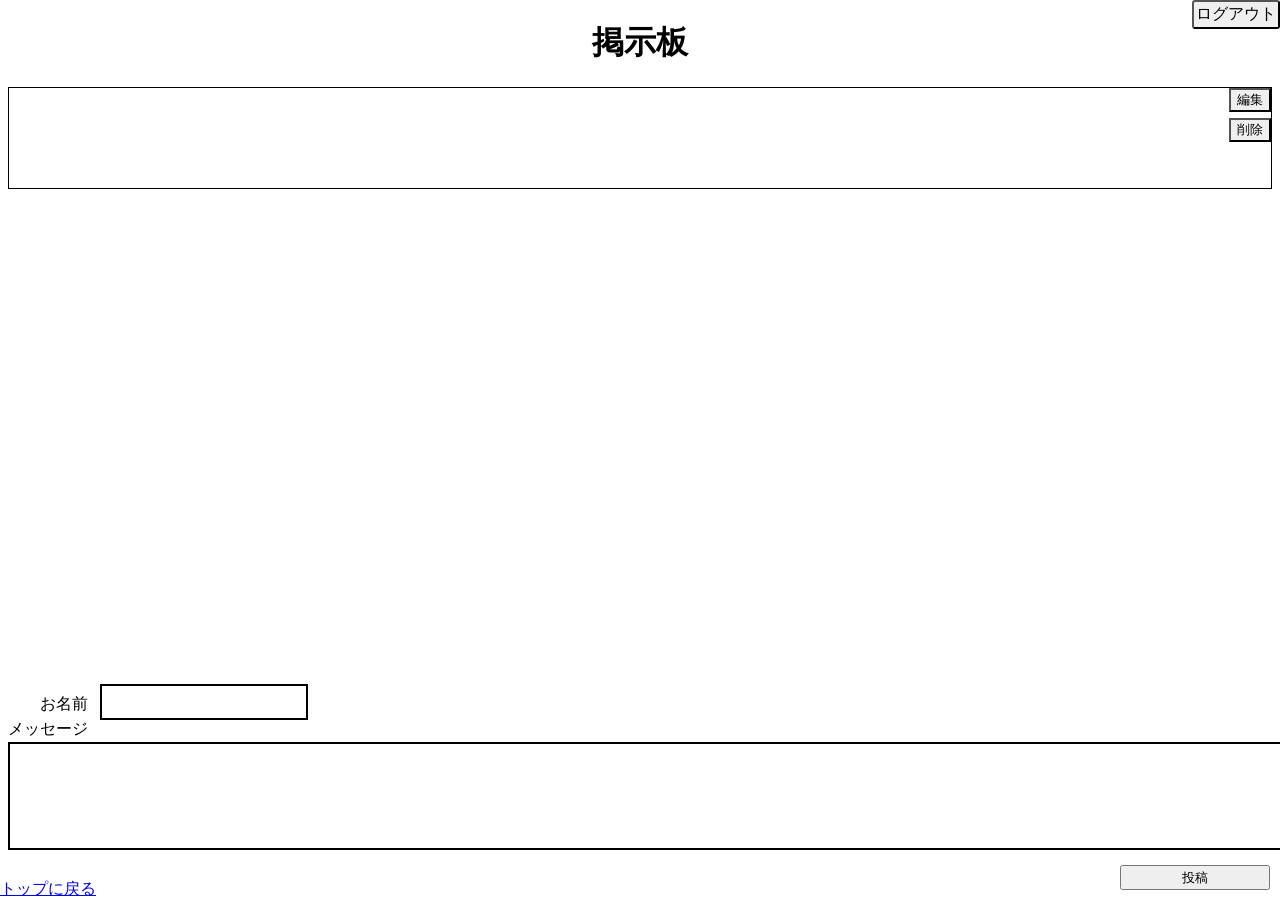
<file: target/classes/templates/posts/index.html>
<!DOCTYPE html>
<html xmlns:th="http://www.thymeleaf.org" xmlns:xsi="http://www.w3.org/2001/XMLSchema-instance"
      xsi:schemaLocation="http://www.thymeleaf.org ">
<head>
    <meta charset="UTF-8"/>
    <title>掲示板サイト</title>
    <link href="../../static/css/style.css" rel="stylesheet" type="text/css" th:href="@{/css/style.css}"/>
</head>
<body>
<header>
    <h1>掲示板</h1>
    <form th:action="@{/logout}" method="post">
        <input type="submit" class="btn-logout" value="ログアウト" />
    </form>
</header>
<main>
    <div>
        <div class="board-area">
            <div class="table">
                <div class="block_line" th:each="post : ${posts}">
                    <p class="input_name" th:text="${post.post_user}"></p>
                    <p class="input_message" th:text="${post.message}"></p>
                    <p class="input_dt" th:text="${post.dt}"></p>
                    <form class="input_form" th:action="@{/posts/edit}" method="get">
                        <input type="submit" class="btn btn-outline-primary" name="form" value="編集">
                        <input type="hidden" name="id" th:value="${post.id}">
                    </form>
                    <form class="input_delete_form" th:action="@{/posts/delete}" method="post">
                        <input type="submit" class="btn btn-outline-danger" value="削除">
                        <input type="hidden" name="id" th:value="${post.id}">
                    </form>
                </div>
            </div>
        </div>
        <hr>
        <form th:action="@{/posts/add}" method="post" th:object="${bulletinBoardForm}">
            <label class="name">お名前</label>
            <input type="text" class="btn-outline" id="username" name="username" th:field="*{username}">
            <label class="message">メッセージ</label>
            <textarea id="message" name="message" rows="5" cols="80" th:field="*{message}"></textarea>
            <button type="submit">投稿</button>
        </form>
        <a class="home" href="/">トップに戻る</a>
    </div>
</main>
</body>
</html>
</file>
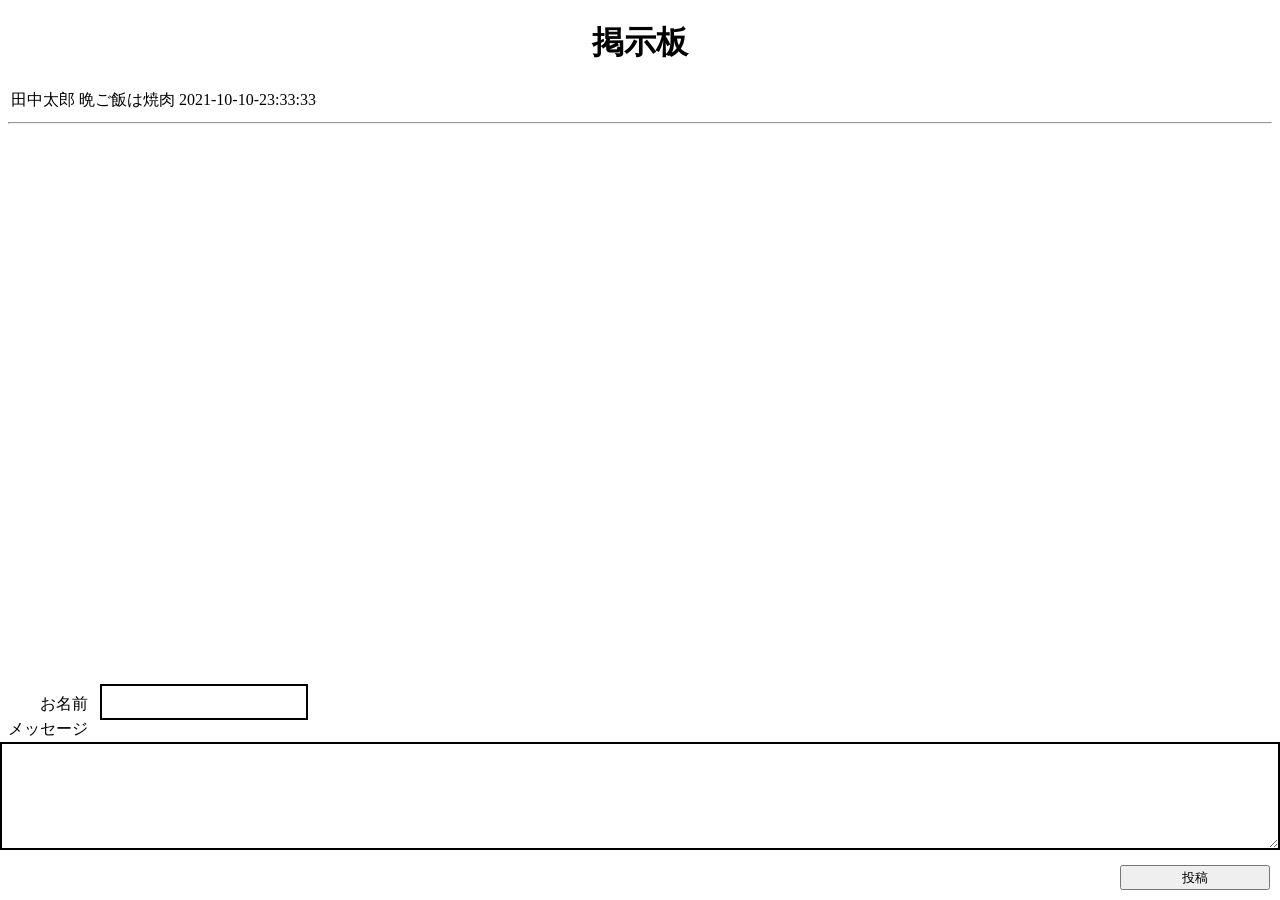
<file: bin/target/classes/templates/customers/index.html>
<!DOCTYPE html>
<html xmlns:th="http://www.thymeleaf.org" xmlns:xsi="http://www.w3.org/2001/XMLSchema-instance"
      xsi:schemaLocation="http://www.thymeleaf.org ">
<head>
    <meta charset="UTF-8"/>
    <title>掲示板サイト</title>
    <link href="css/style.css" rel="stylesheet" type="text/css">
</head>
<body>
<header>
    <h1>掲示板</h1>
</header>
<main>
    <div>
        <div id="board-area">
            <table>
                <tr th:each="customer : ${customers}">
                    <td class="input_name" th:text="customer.name">田中太郎</td>
                    <td class="input_message" th:text="customer.message">晩ご飯は焼肉</td>
                    <td class="input_dt" th:text="customer.dt">2021-10-10-23:33:33</td>
                </tr>
            </table>
        </div>
        <hr>
        <form method="POST" th:action="@{/customers}" th:object="${customer}">
            <label class="name">お名前</label>
            <input th:field="*{name}">
            <label class="message">メッセージ</label>
            <textarea rows="5" cols="80" th:field="*{message}">
                </textarea>
            <button>投稿</button>
        </form>
    </div>
</main>
</body>
</html>
</file>
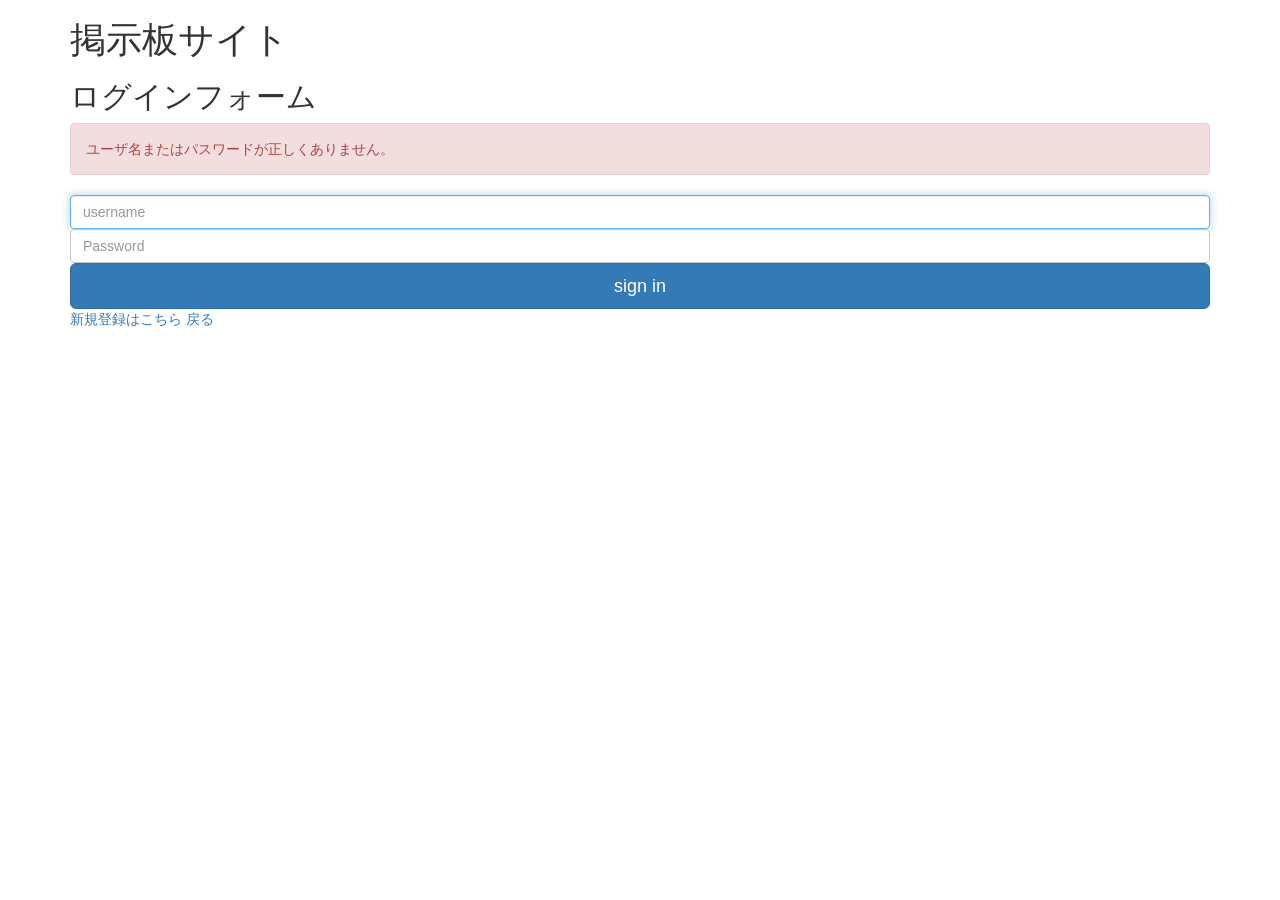
<file: target/classes/templates/loginForm.html>
<!DOCTYPE html>
<html xmlns:th="http://www.thymeleaf.org">
<head>
    <meta charset="utf-8" />
    <title>ログインフォーム</title>
    <link rel="stylesheet" href="http://maxcdn.bootstrapcdn.com/bootstrap/3.3.7/css/bootstrap.min.css" th:href="@{/webjars/bootstrap/3.3.7/css/bootstrap.min.css}" />
    <link rel="stylesheet" href="http://maxcdn.bootstrapcdn.com/bootstrap/3.3.7/css/bootstrap.min.css" th:href="@{/webjars/bootstrap/3.3.7/css/bootstrap-theme.min.css}" />
</head>
<body>
    <div class="container">
        <h1>掲示板サイト</h1>
        <form class="form-signin" method="post" th:action="@{/loginForm}">
            <h2 class="form-signin-heading">ログインフォーム</h2>

            <div th:if="${param.error}" class="alert alert-danger">
                ユーザ名またはパスワードが正しくありません。
            </div>
            <input type="text" class="form-control" name="username" placeholder="username" required="required" autofocus="autofocus" />
            <input type="password" class="form-control" name="password" placeholder="Password" required="required" autofocus="autofocus" />
            <button class="btn btn-lg btn-primary btn-block" type="submit">sign in</button>
        </form>
        <div>
            <a href="/newUser">新規登録はこちら</a>
            <a href="/">戻る</a>
        </div>
    </div>
</body>
</html>
</file>
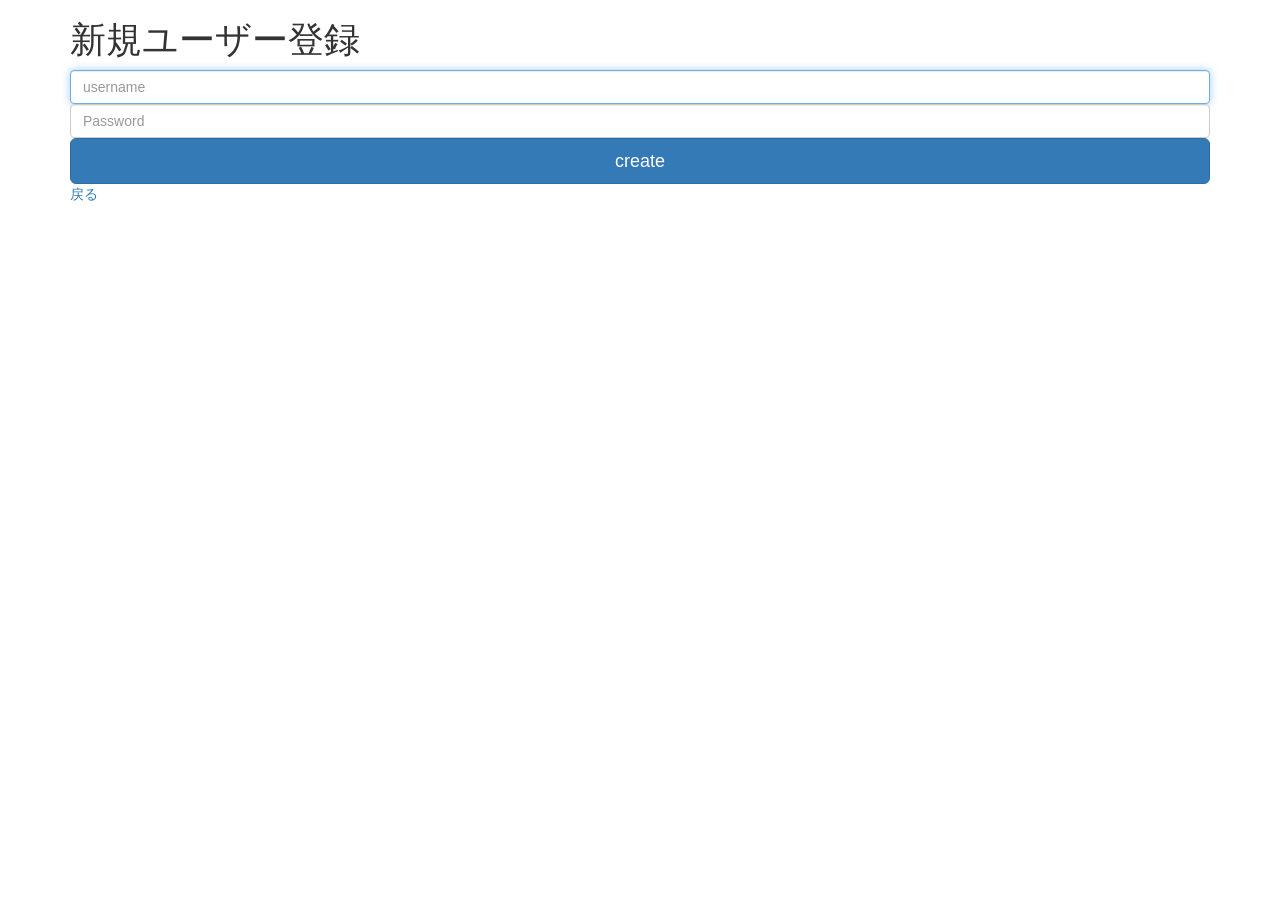
<file: target/classes/templates/newUser.html>
<!DOCTYPE html>
<html xmlns:th="http://www.thymeleaf.org">
<head>
    <meta charset="utf-8" />
    <title>新規ユーザー登録</title>
    <link rel="stylesheet" href="http://maxcdn.bootstrapcdn.com/bootstrap/3.3.7/css/bootstrap.min.css" th:href="@{/webjars/bootstrap/3.3.7/css/bootstrap.min.css}" />
    <link rel="stylesheet" href="http://maxcdn.bootstrapcdn.com/bootstrap/3.3.7/css/bootstrap.min.css" th:href="@{/webjars/bootstrap/3.3.7/css/bootstrap-theme.min.css}" />
</head>
<body>
<div class="container">
    <h1>新規ユーザー登録</h1>
    <form class="form-signin" method="post" th:action="@{/newUser}">
        <div>
            <input type="text" class="form-control" name="username" placeholder="username" required="required" autofocus="autofocus" />
            <input type="password" class="form-control" name="encoded_password" placeholder="Password" required="required" autofocus="autofocus" />
            <button class="btn btn-lg btn-primary btn-block" type="submit">create</button>
        </div>
    </form>
    <a href="/">戻る</a>
</div>
</body>
</html>
</file>
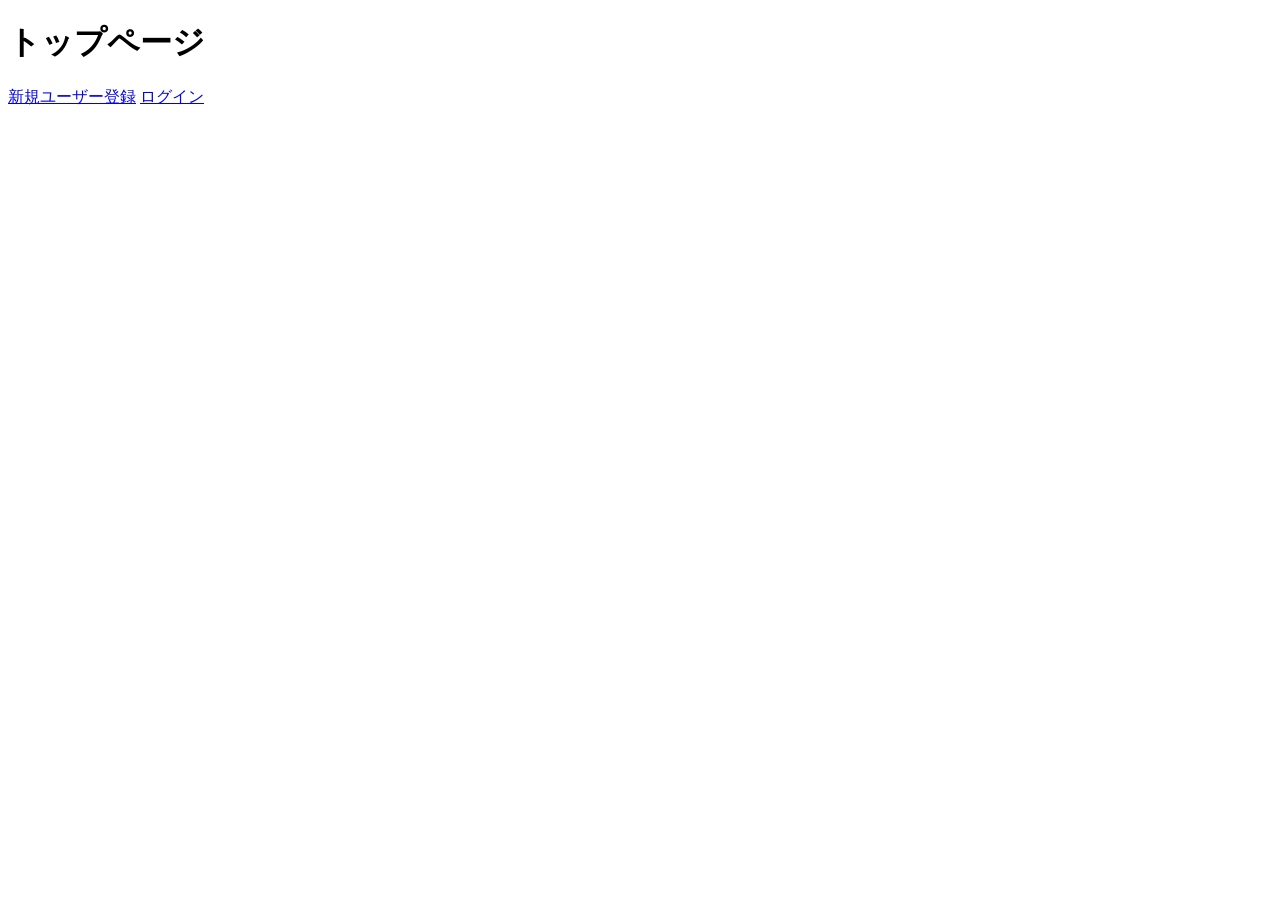
<file: target/classes/templates/topPage.html>
<!DOCTYPE html>
<html>
<head>
    <meta charset="UTF-8">
    <title>トップページ</title>
</head>
<body>
    <h1>トップページ</h1>
    <a href="/newUser">新規ユーザー登録</a>
    <a href="/loginForm">ログイン</a>
</body>
</html>
</file>
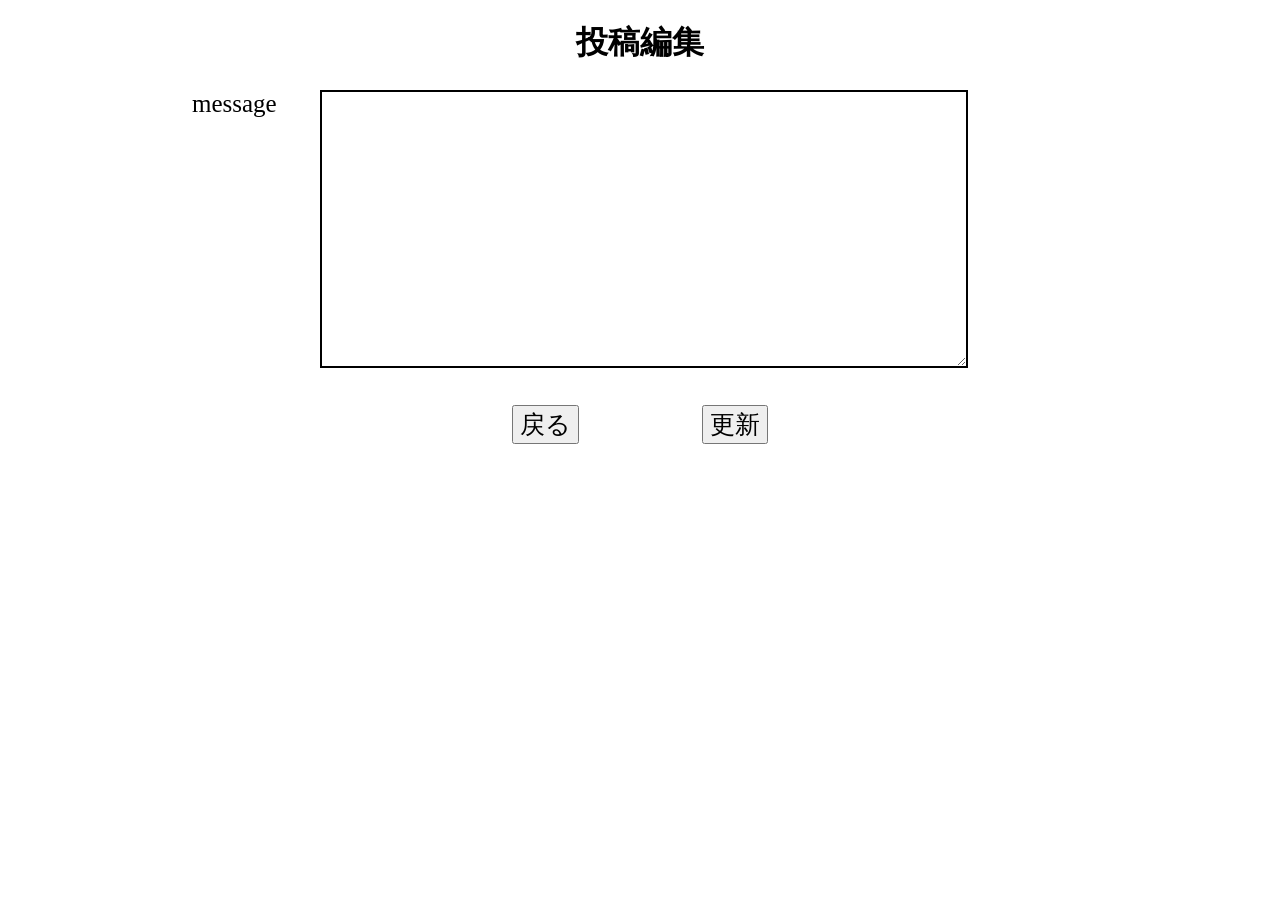
<file: target/classes/templates/posts/edit.html>
<!DOCTYPE html>
<html xmlns:th="http://www.thymeleaf.org">
<head>
    <meta charset="UTF-8" />
    <title>メッセージ編集</title>
    <link href="../../static/css/editStyle.css" rel="stylesheet" type="text/css" th:href="@{/css/editStyle.css}"/>
</head>
<body>
<div class="container">
    <h1>投稿編集</h1>
<form th:action="@{/posts/edit}" th:object="${bulletinBoardForm}" method="post">
    <dl>
        <dt><label for="message">message</label></dt>
        <dd>
            <textarea id="message" name="message" rows="5" cols="80" th:field="*{message}"></textarea>
        </dd>
    </dl>
    <input type="submit" class="btn-return" name="goToTop" value="戻る" />
    <input type="hidden" name="id" th:value="${param.id[0]}" />
    <input type="submit" class="btn-update" value="更新" />
</form>
</div>
</body>
</html>
</file>
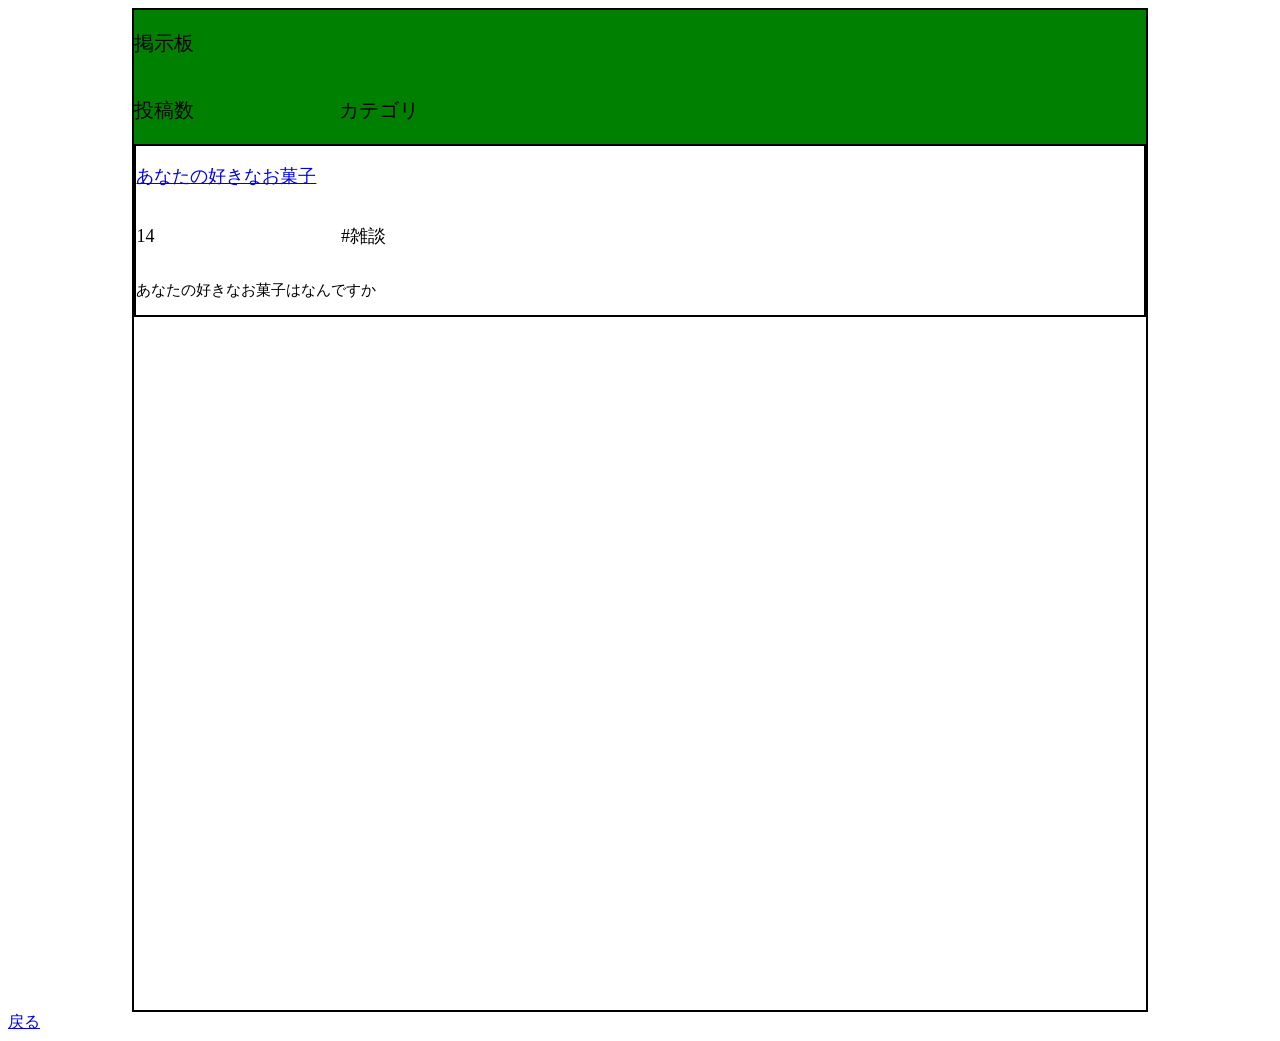
<file: target/classes/templates/posts/topicPage.html>
<!DOCTYPE html>
<html xmlns:th="http://www.thymeleaf.org" xmlns:xsi="http://www.w3.org/2001/XMLSchema-instance"
      xsi:schemaLocation="http://www.thymeleaf.org ">
<head>
    <meta charset="UTF-8"/>
    <title>掲示板サイト</title>
    <link href="../../static/css/topicStyle.css" rel="stylesheet" type="text/css" th:href="@{/css/topicStyle.css}"/>
</head>
<body>
<div class="entire">
    <div class="header">
        <p class="element1">掲示板</p>
        <p class="element2">投稿数</p>
        <p class="element3">カテゴリ</p>
    </div>
    <div class="body" th:each="topic : ${topics}">
        <div class="main-body">
            <form class="input_form" name="form1" id="form1" th:action="@{/posts}" method="get">
                <!--<input type="submit" class="element1" value="お菓子">-->
                <input type="hidden" name="id" th:value="${topic.id}">
                <p class="element1"><a href="javascript:document.getElementById('form1').submit();" th:text="${topic.title}">あなたの好きなお菓子</a></p>
            </form>
            <p class="element2" th:text="${topic.post_num}">14</p>
            <p class="element3" th:text="${topic.category_name}">#雑談</p>
        </div>
        <div class="sub-body">
            <p class="element1" th:text="${topic.contents}">あなたの好きなお菓子はなんですか</p>
        </div>
    </div>
</div>


<a class="home" href="/">戻る</a>
</body>
</html>
</file>
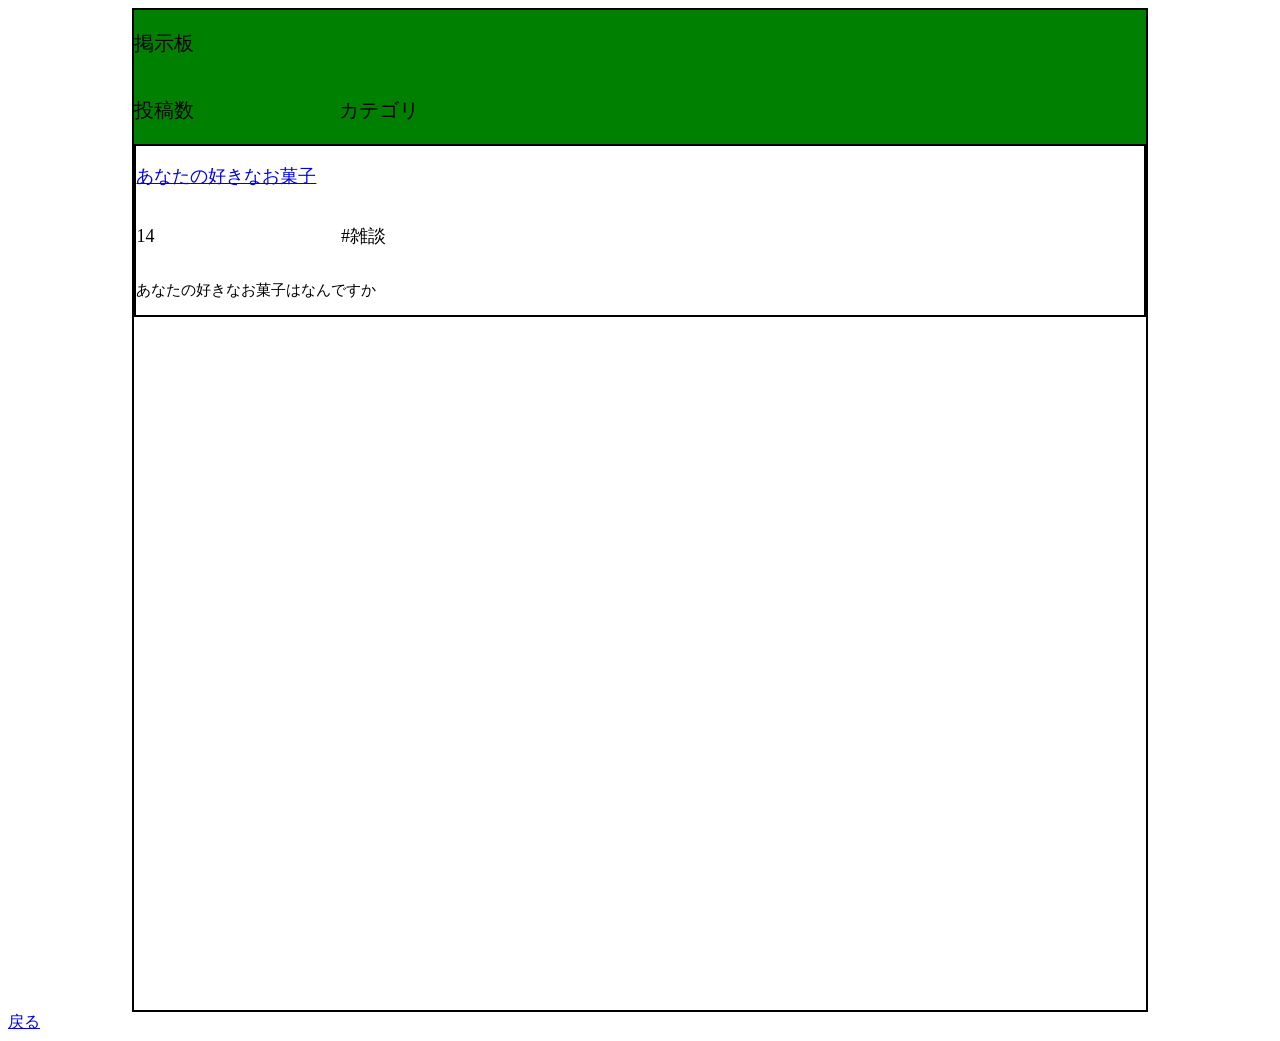
<file: src/main/resources/templates/posts/topicPage.html>
<!DOCTYPE html>
<html xmlns:th="http://www.thymeleaf.org" xmlns:xsi="http://www.w3.org/2001/XMLSchema-instance"
      xsi:schemaLocation="http://www.thymeleaf.org ">
<head>
    <meta charset="UTF-8"/>
    <title>掲示板サイト</title>
    <link href="../../static/css/topicStyle.css" rel="stylesheet" type="text/css" th:href="@{/css/topicStyle.css}"/>
</head>
<body>
<div class="entire">
    <div class="header">
        <p class="element1">掲示板</p>
        <p class="element2">投稿数</p>
        <p class="element3">カテゴリ</p>
    </div>
    <div class="body" th:each="topic : ${topics}">
        <div class="main-body">
            <form class="input_form" id="form1" th:action="@{/posts}" method="get">
                <!--<input type="submit" class="element1" value="お菓子">-->
                <input type="hidden" name="id" th:value="${topic.id}">
                <p class="element1"><a href="javascript:document.getElementById('form1').submit();" th:text="${topic.title}">あなたの好きなお菓子</a></p>
            </form>
            <p class="element2" th:text="${topic.post_num}">14</p>
            <p class="element3" th:text="${topic.category_name}">#雑談</p>
        </div>
        <div class="sub-body">
            <p class="element1" th:text="${topic.contents}">あなたの好きなお菓子はなんですか</p>
        </div>
    </div>
</div>


<a class="home" href="/">戻る</a>
</body>
</html>
</file>
<file: bin/target/classes/templates/customers/css/style.css>
h1 {
    text-align: center;
}

form {
    display: flex;
    flex-direction: column;
}

.name {
    position: fixed;
    bottom: 185px;
    left: 40px;
}

input {
    position: fixed;
    bottom: 180px;
    left: 100px;
    width: 200px;
    height: 30px;
    border: 2px solid black;
}

.message {
    position: fixed;
    bottom: 160px;
}

textarea {
    position: fixed;
    bottom: 50px;
    left: 0;
    right: 0;
    height: 100px;
    border: 2px solid black;
}

button {
    position: fixed;
    bottom: 10px;
    right: 10px;
    width: 150px;
    height: 25px;
}
</file>
